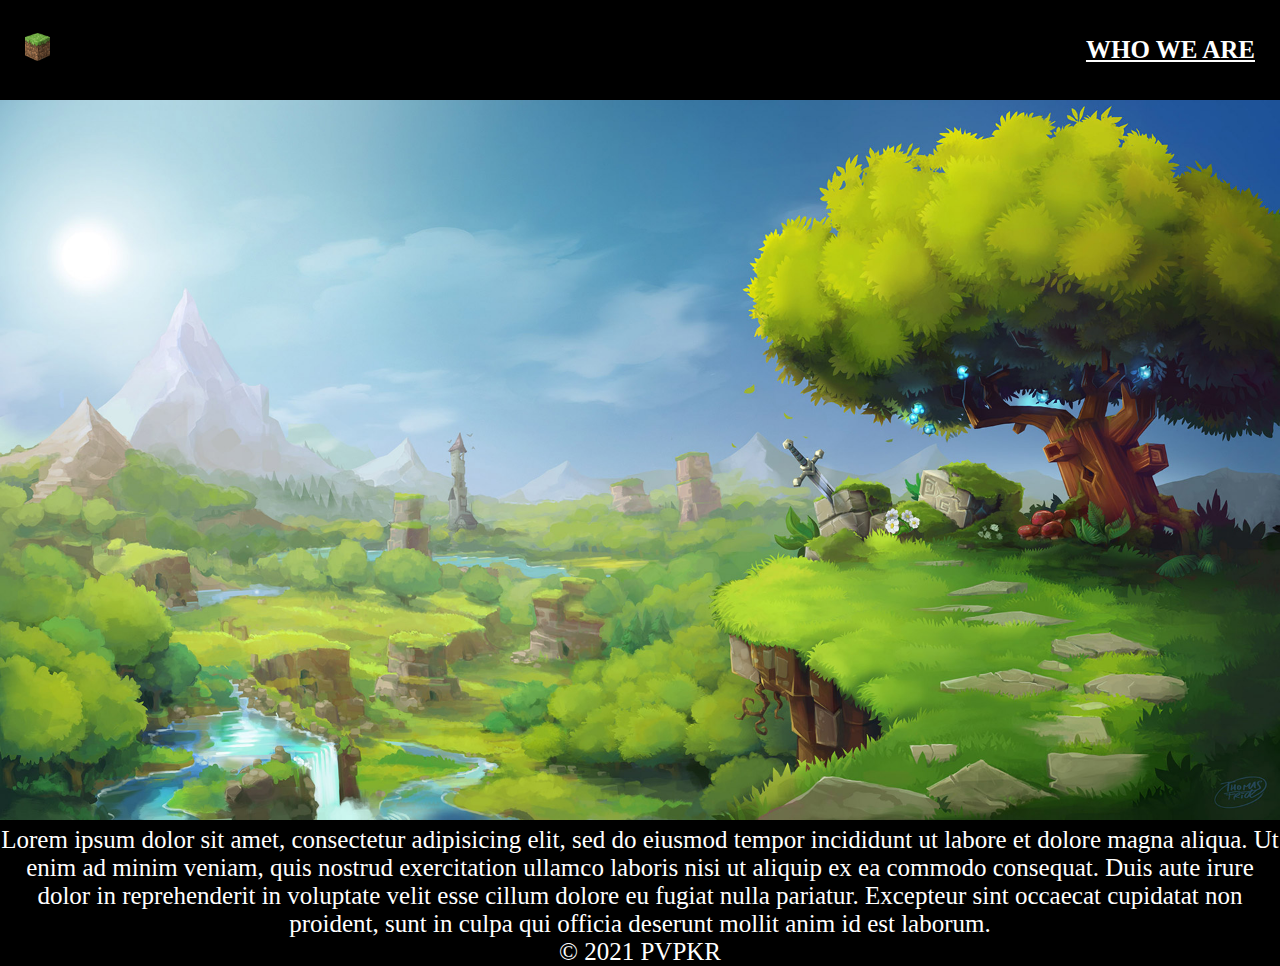
<file: index.html>
<!DOCTYPE html>
<html>
<head>
	<meta name="viewport" content="width=device-width, initial-scale=1.0">
	<title>PVPKR</title>
	<meta http-equiv="X-UA-Compatible" content="ie=edge">
	<link rel="stylesheet" href="style.css">
</head>
<body>
	<header>
		<a href="index.html"><img src="imgs/logo.png" id="logo"></a>
		<nav>
	 		<a href="who-we-are.html"> WHO WE ARE </a>
		</nav>
	</header>
	<img src="imgs/background.jpg" width="100%">
	<p class="text">
		Lorem ipsum dolor sit amet, consectetur adipisicing elit, sed do eiusmod
		tempor incididunt ut labore et dolore magna aliqua. Ut enim ad minim veniam,
		quis nostrud exercitation ullamco laboris nisi ut aliquip ex ea commodo
		consequat. Duis aute irure dolor in reprehenderit in voluptate velit esse
		cillum dolore eu fugiat nulla pariatur. Excepteur sint occaecat cupidatat non
		proident, sunt in culpa qui officia deserunt mollit anim id est laborum.
	</p>
	<footer>
		<p>© 2021 PVPKR</p>
	</footer>
</body>
</html>
</file>
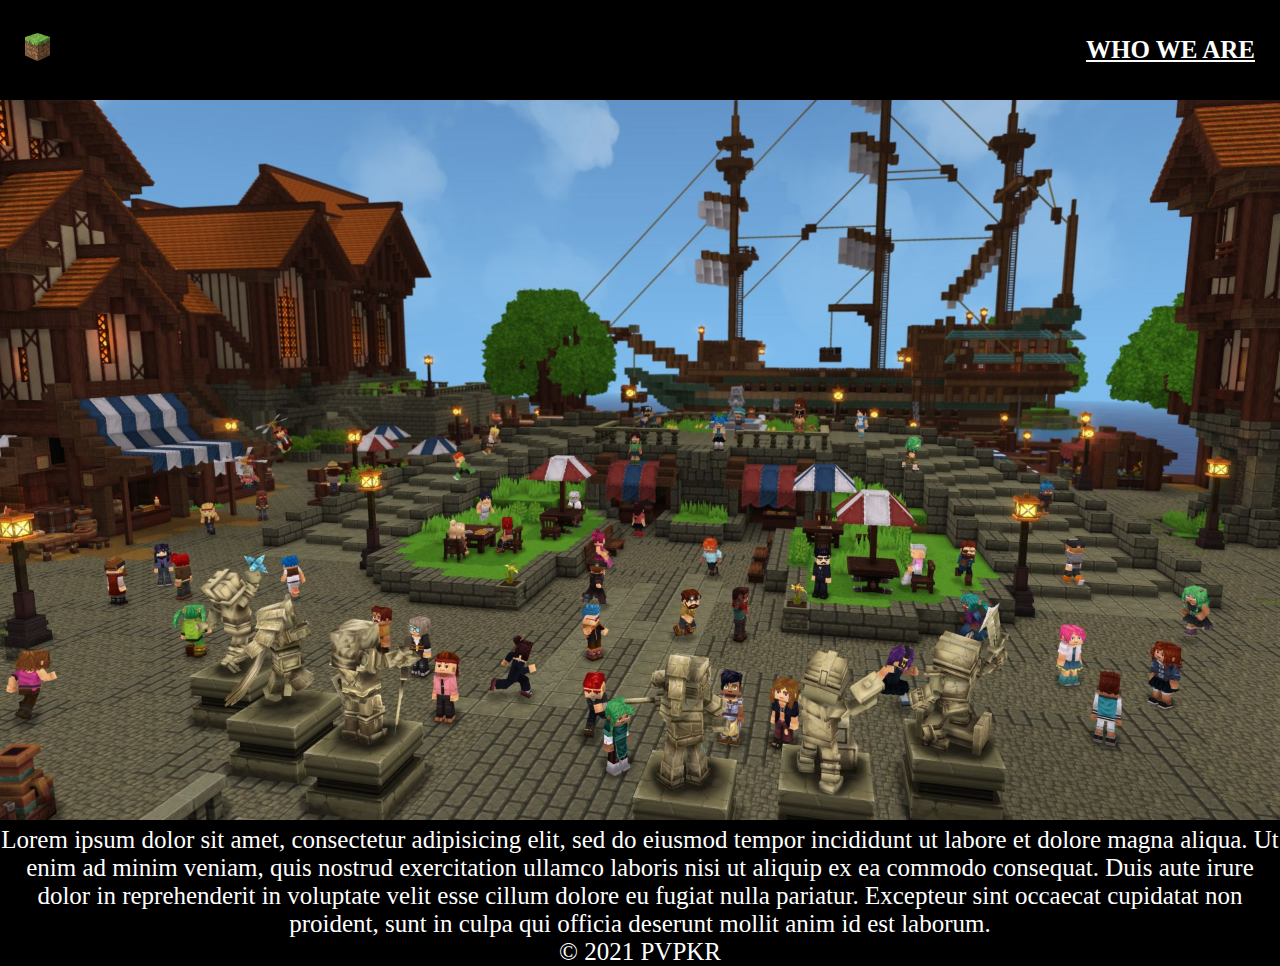
<file: who-we-are.html>
<!DOCTYPE html>
<html>
<head>
	<meta name="viewport" content="width=device-width, initial-scale=1.0">
	<title>PVPKR - WHO WE ARE</title>
	<meta http-equiv="X-UA-Compatible" content="ie=edge">
	<link rel="stylesheet" href="style.css">
</head>
<body>
	<header>
		<a href="index.html"><img src="imgs/logo.png" id="logo"></a>
		<nav>
	 		<a href="who-we-are.html"> WHO WE ARE </a>
		</nav>
	</header>
	<img src="imgs/hytale2.jpg" width="100%">
	<p class="text">
		Lorem ipsum dolor sit amet, consectetur adipisicing elit, sed do eiusmod
		tempor incididunt ut labore et dolore magna aliqua. Ut enim ad minim veniam,
		quis nostrud exercitation ullamco laboris nisi ut aliquip ex ea commodo
		consequat. Duis aute irure dolor in reprehenderit in voluptate velit esse
		cillum dolore eu fugiat nulla pariatur. Excepteur sint occaecat cupidatat non
		proident, sunt in culpa qui officia deserunt mollit anim id est laborum.
	</p>
	<footer>
		<p>© 2021 PVPKR</p>
	</footer>
</body>
</html>
</file>
<file: style.css>
* {
	padding:0;
	margin:0;
	font-size: 25px;
	text-align: center;
	background-color: black;
	color: white;
}

header {
  height: 50px;
  padding: 1rem;
  color: white;
  background: black;
  font-weight: bold;
  display: flex;
  justify-content: space-between;
  align-items: center;
}

#logo {
	width: 25px;

}

.text {
	height: : 50%
}
</file>
